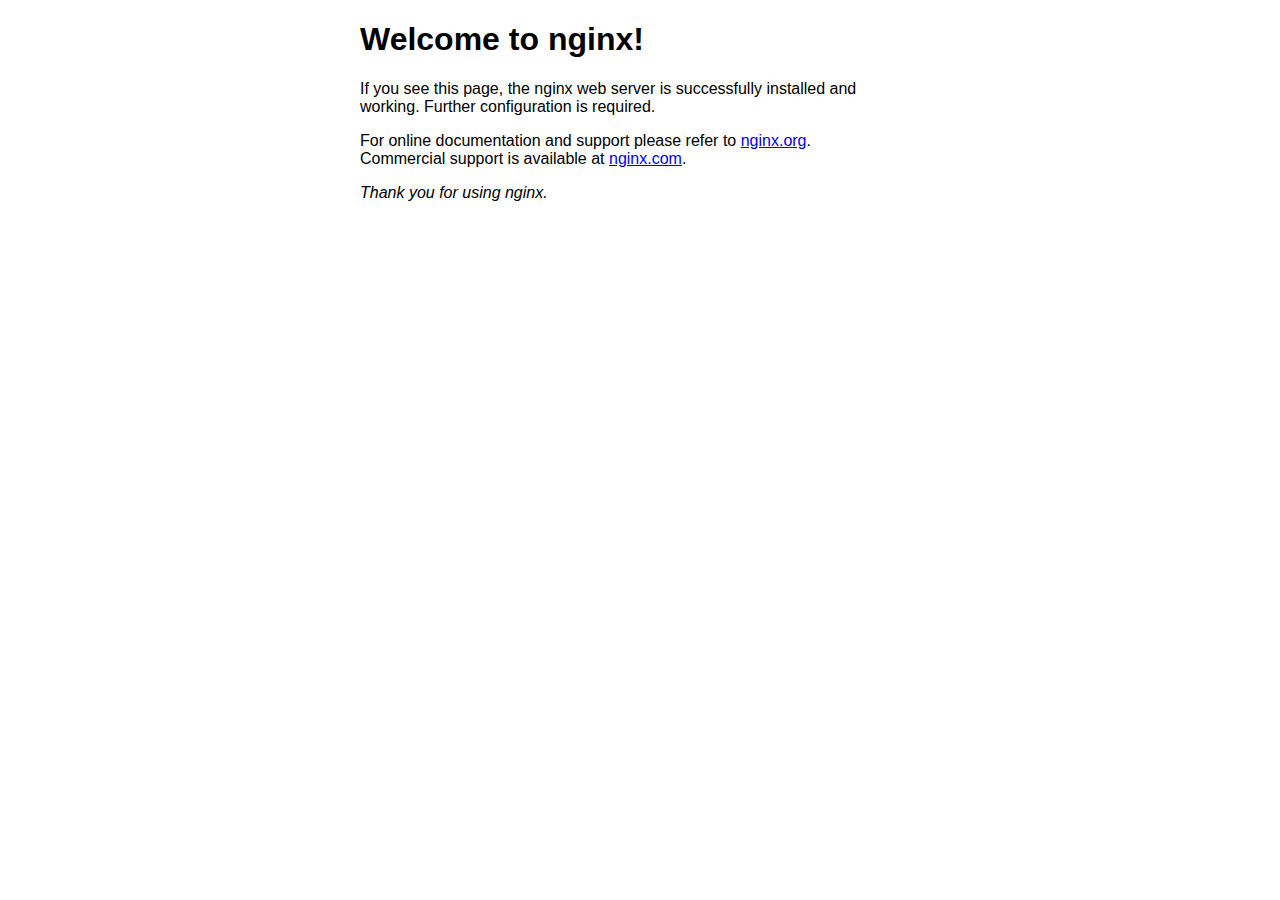
<file: html/index.nginx-debian.html>
<!DOCTYPE html>
<html>
<head>
<title>Welcome to nginx!</title>
<style>
    body {
        width: 35em;
        margin: 0 auto;
        font-family: Tahoma, Verdana, Arial, sans-serif;
    }
</style>
</head>
<body>
<h1>Welcome to nginx!</h1>
<p>If you see this page, the nginx web server is successfully installed and
working. Further configuration is required.</p>

<p>For online documentation and support please refer to
<a href="http://nginx.org/">nginx.org</a>.<br/>
Commercial support is available at
<a href="http://nginx.com/">nginx.com</a>.</p>

<p><em>Thank you for using nginx.</em></p>
</body>
</html>
</file>
